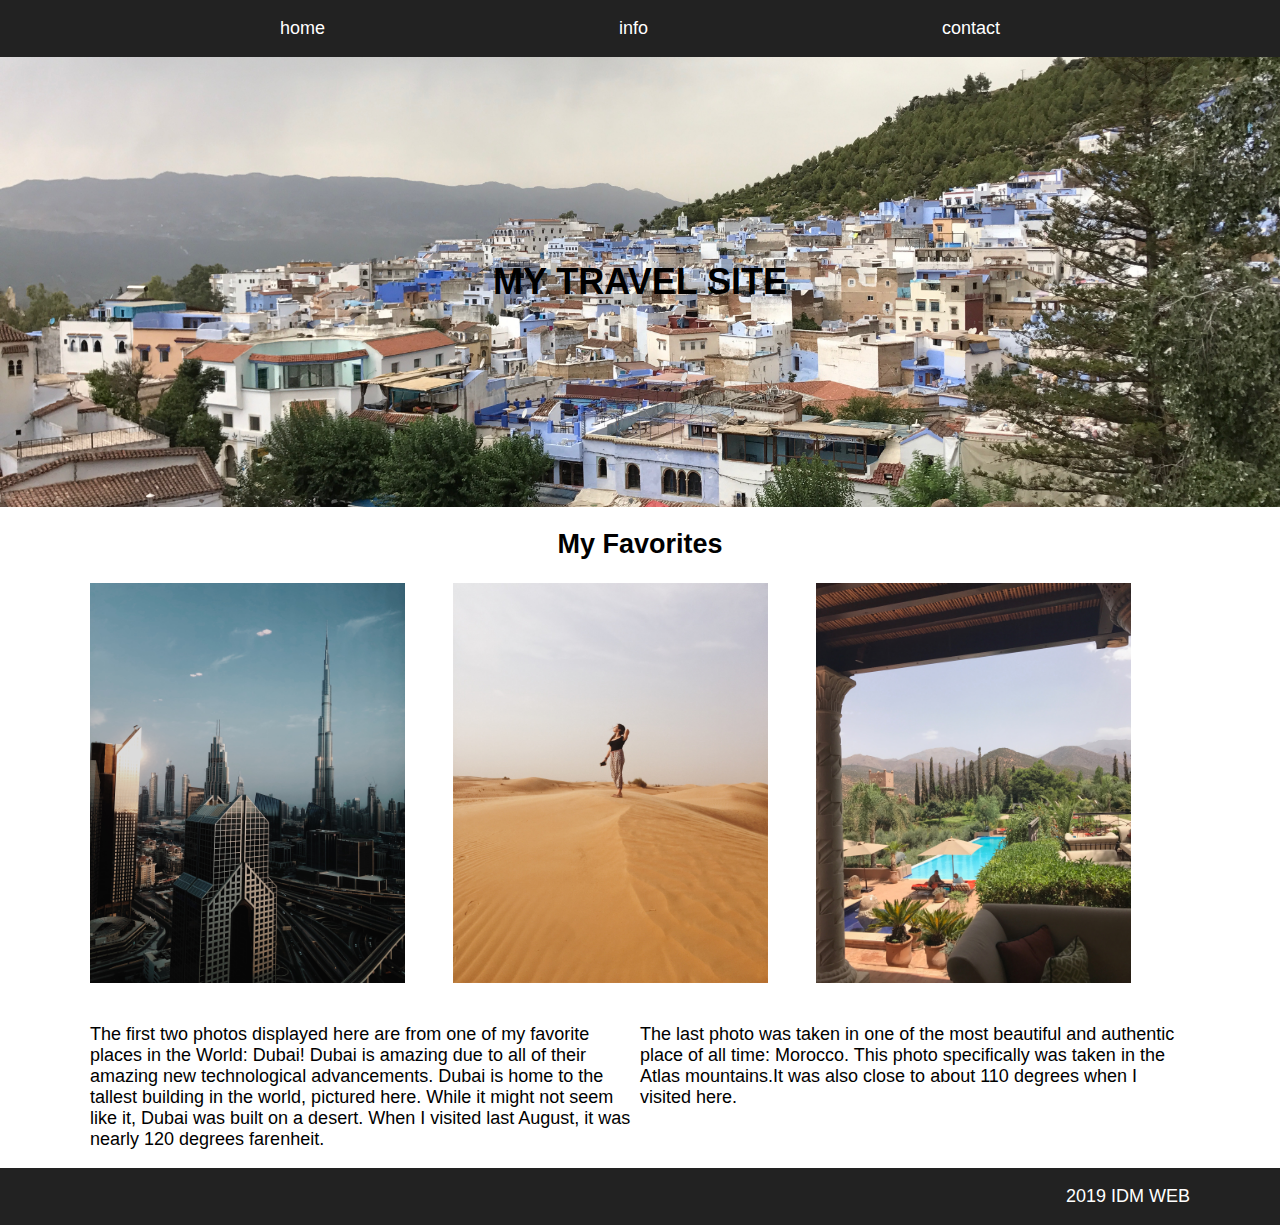
<file: index.html>
<!DOCTYPE html>
<html <head>
<link rel="stylesheet" href="style.css">

<title> Fully Flexed</title>
</head>

<body>

  <div class="mainContainer">

    <div class="navWrapper">
      <div class="navMenu">
        <div class="navLink activeLink"><a href="index.html">home</a></div>
        <div class="navLink"><a href="info.html">info</a></div>
        <div class="navLink"><a href="contact.html">contact</a></div>
      </div>
    </div>

    <div class="header">
      <h1>MY TRAVEL SITE</h1>
    </div>



    <div class="insetContainer">






      <h2> My Favorites </h2>

      <div class="threeColumnContainer">

        <div class="imgSubtitleContainer">
          <img src="images/dubai.jpg" width="315" height="400" alt="dubai">
          <p> </p>
        </div>

        <div class="imgSubtitleContainer">
          <img src="images/desert.jpg" width="315" height="400" alt="desert">
          <p> </p>
        </div>

        <div class="imgSubtitleContainer">
          <img src="images/atlasmtns.jpg" width="315" height="400" alt="atlas">
          <p> </p>
        </div>
      </div>

      <div class="twoColumnContainer">
        <p>The first two photos displayed here are from one of my favorite places in the World: Dubai! Dubai is amazing due to all of their amazing new technological advancements. Dubai is home to the tallest building in the world, pictured here. While it might not seem like it, Dubai was built on a desert. When I visited last August, it was nearly 120 degrees farenheit. </p>
        <p>      The last photo was taken in one of the most beautiful and authentic place of all time: Morocco. This photo specifically was taken in the Atlas mountains.It was also close to about 110 degrees when I visited here.  </p>
      </div>


    </div>
    <div class="footer">
      <p>2019 IDM WEB</p>


    </div>

  </div>




</body>

</html>
</file>
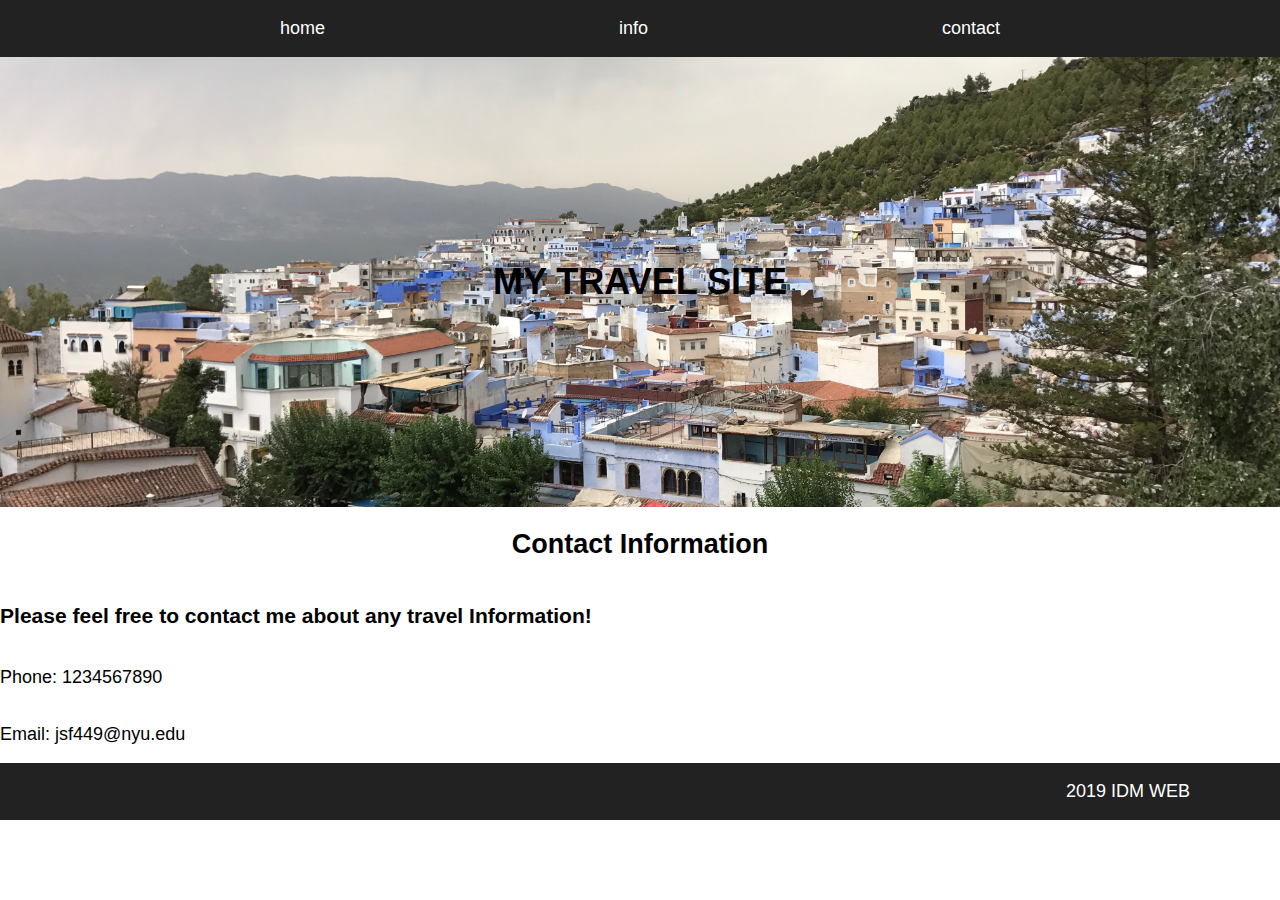
<file: contact.html>
<!DOCTYPE html>
<html <head>
<link rel="stylesheet" href="style.css">

<title> Fully Flexed</title>
</head>

<body>

  <div class="mainContainer">

    <div class="navWrapper">
      <div class="navMenu">
        <div class="navLink activeLink"><a href="index.html">home</a></div>
        <div class="navLink"><a href="info.html">info</a></div>
        <div class="navLink"><a href="contact.html">contact</a></div>
      </div>
    </div>

    <div class="header">
      <h1>MY TRAVEL SITE</h1>
    </div>



    <h2>Contact Information</h2>

    <h3>Please feel free to contact me about any travel Information!</h3>

    <p>Phone: 1234567890</p>
    <p>Email: jsf449@nyu.edu</p>





      <div class="footer">
        <p>2019 IDM WEB</p>
      </div>





</body>

</html>
</file>
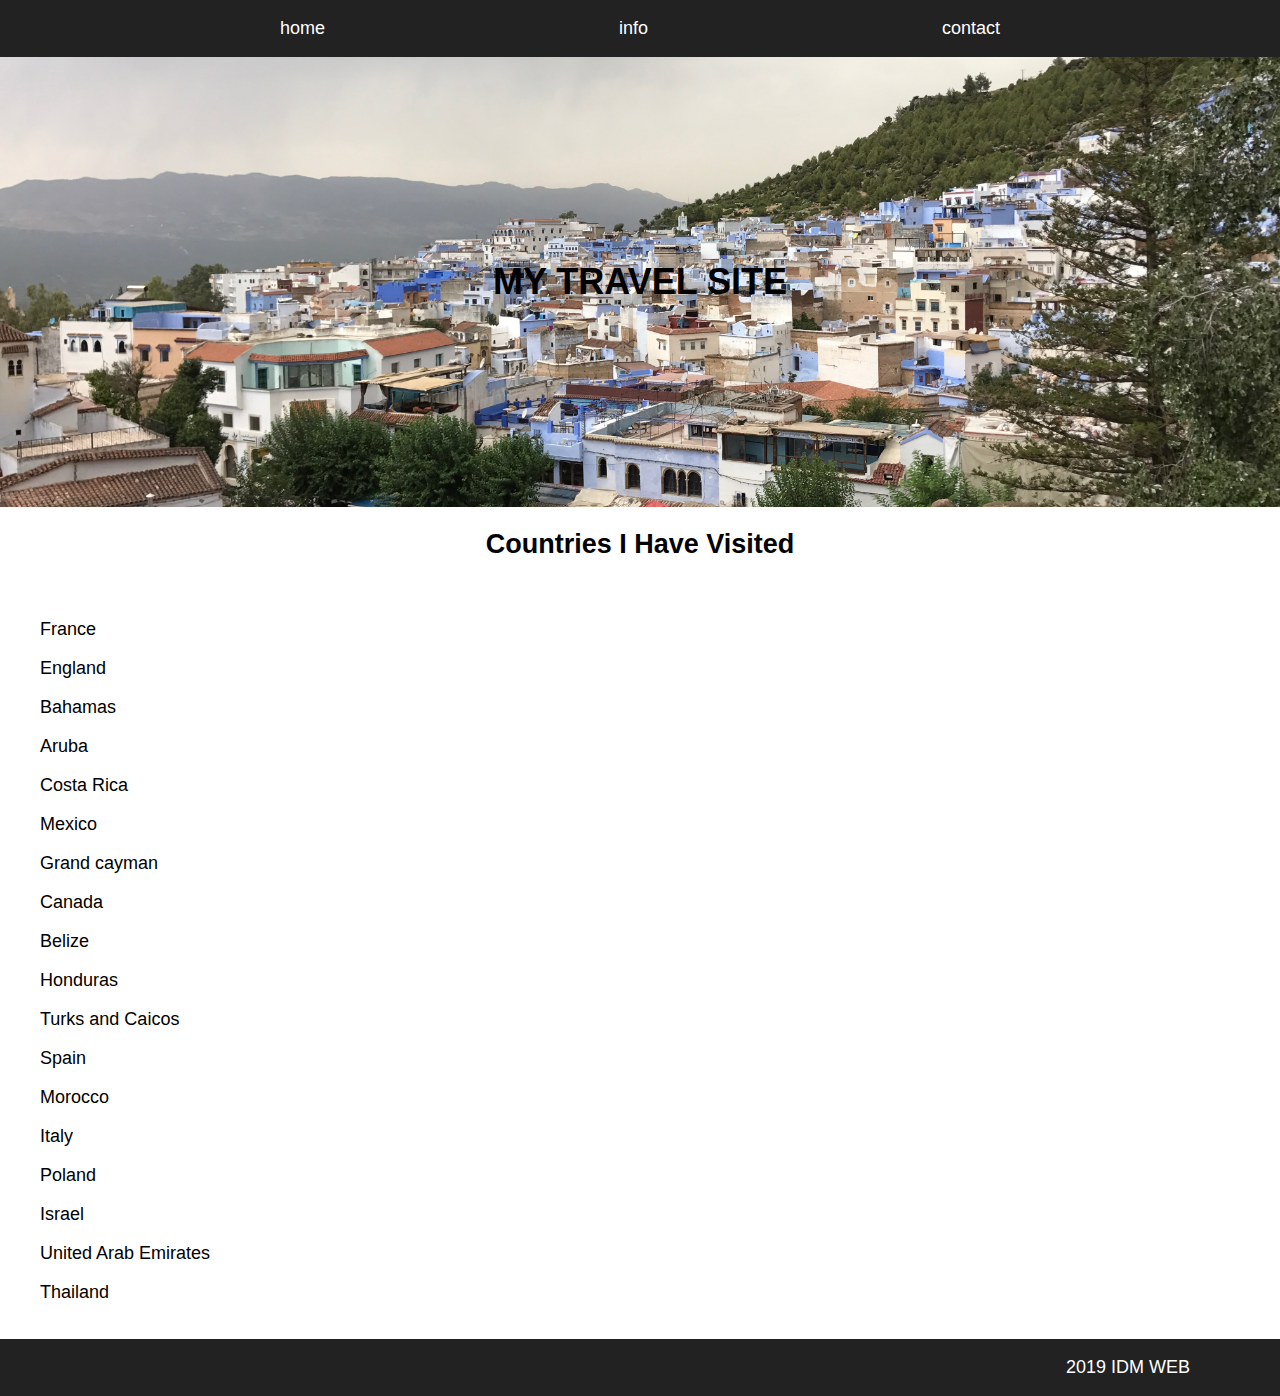
<file: info.html>
<!DOCTYPE html>
<html <head>
<link rel="stylesheet" href="style.css">

<title> Fully Flexed</title>
</head>

<body>

  <div class="mainContainer">

    <div class="navWrapper">
      <div class="navMenu">
        <div class="navLink activeLink"><a href="index.html">home</a></div>
        <div class="navLink"><a href="info.html">info</a></div>
        <div class="navLink"><a href="contact.html">contact</a></div>
      </div>
    </div>

    <div class="header">
      <h1>MY TRAVEL SITE</h1>
    </div>






<h2>Countries I Have Visited</h2>

<ul>

<p>France</p>
<p>England</p>
<p>Bahamas</p>
<p>Aruba</p>
<p>Costa Rica</p>
<p>Mexico</p>
<p>Grand cayman</p>
<p>Canada</p>
<p>Belize </p>
<p>Honduras </p>
<p>Turks and Caicos</p>
<p>Spain</p>
<p>Morocco</p>
<p>Italy</p>
<p>Poland</p>
<p>Israel</p>
<p>United Arab Emirates</p>
<p>Thailand</p>

</ul>


<div class="footer">
  <p>2019 IDM WEB</p>
</div>

</body>

</html>
</file>
<file: style.css>
body {
  margin: 0px;
  padding: 0px;
  font-family: sans-serif;
  font-size: 2vmin;
}

.mainContainer {
  display: flex;
  flex-direction: column;



}
.insetContainer {
margin: 0 10vmin 0 10vmin;

}

.navWrapper {
  display: flex;
  justify-content: center;
  background-color: #222222;
  padding: 2vmin;

}

.navMenu {
  display: flex;
  width: 80vmin;

  justify-content: space-between;

}

a, a:visited {
  color: #fff;
  text-decoration: none;
}
a:hover {
  text-decoration: underline;
}

.header {
  display: flex;
  height: 50vh;
  background-image: url('images/bluecity.jpg');
  background-size: cover;
  background-position: center;
  align-items: center;
  justify-content: center;
  color: #black;
}

h1{
text-decoration: bold;
}

h2{
  text-align: center;
}

  .threeColumnContainer {
    width: 100%;
    display: flex;
  }

.imgSubtitleContainer {
  width: 33%;
  overflow: hidden;

}


.twoColumnContainer {
  display: flex;
  align-content: space-between;
}

.twoColumnContainer p {
  width: 50%;
  align-content: space-between;
}


.footer {

  background-color: #222;
  color: #fff;
  text-align: right;
  padding-right: 10vmin;

}
</file>
